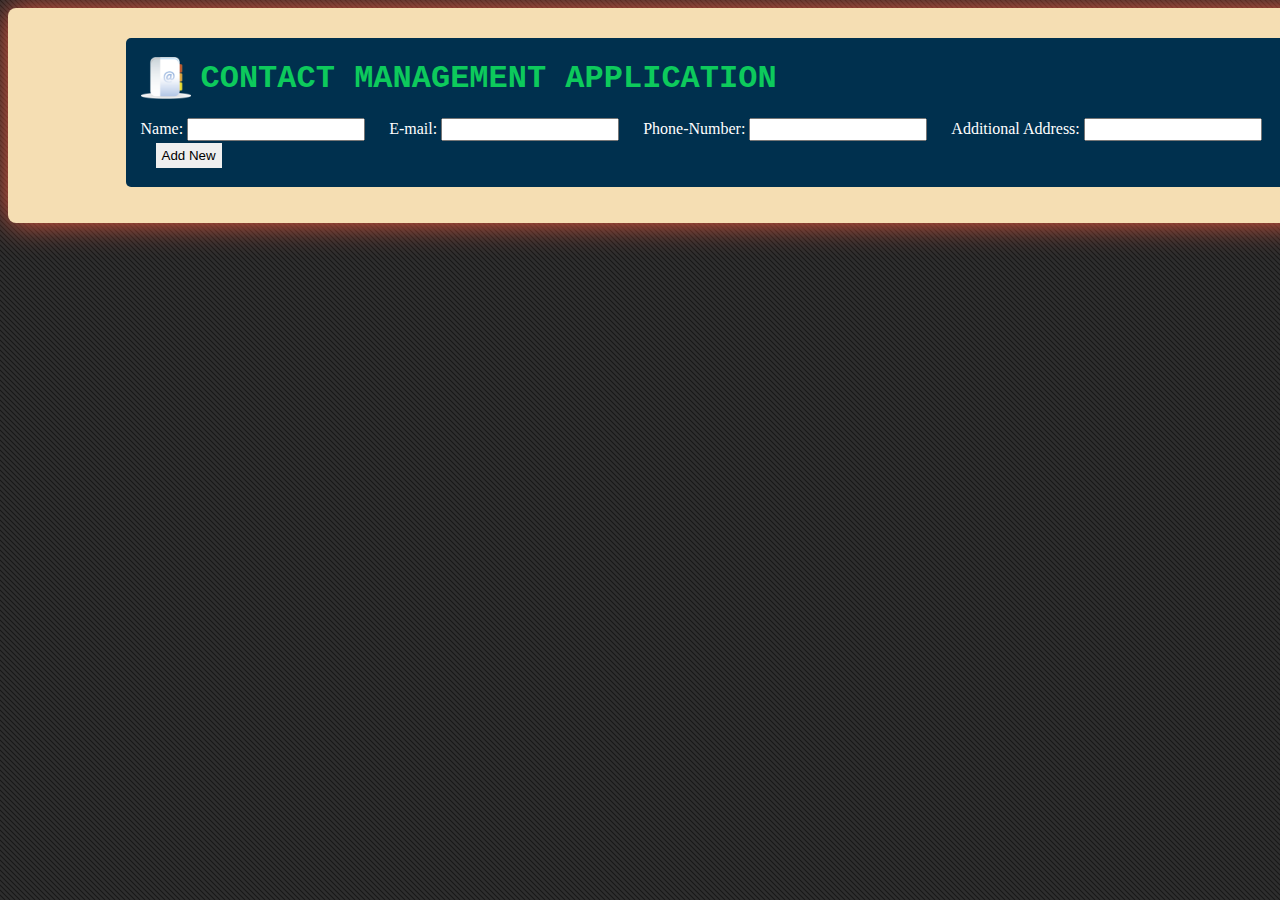
<file: index.html>
<!DOCTYPE html>
<html>
<head profile="http://www.w3.org/2005/10/profile">
    <meta charset="utf-8">
    <meta http-equiv="pragma" content="no-cache">

    <title>CONTACT MANAGEMENT APPLICATION</title>

    <link rel="stylesheet" type="text/css" href="style/style.css">
</head>

<body>
 <div id="wrapper">
 <div id="in-data">
 <img src="res/logo.png" width="50" height="50">
 <h1>CONTACT MANAGEMENT APPLICATION</h1>
 <div class="form">
  <form action="">
      <label for="name-field" id="name-label">Name:</label>
      <input type="text" name="name" id="name-field">
      <label for="mail-field" id="mail-label">E-mail:</label>
      <input type="text" name="email" id="mail-field">
      <label for="phone-field" id="phone-label">Phone-Number:</label>
      <input type="tel" name="phoneNumber" id="phone-field">
      <label for="address-field" id="address-label">Additional Address:</label>
      <input type="text" name="address" id="address-field">
    </form>
    <button id="add-button" class="button" onclick="add()">Add New</button>
</div>
 </div>
    <br></br>
    <div id="contacts-container">
    </div>
  </div>

    <script type="text/javascript" src="js/contacts.js"></script>
    <script type="text/javascript" src="js/contact_manager.js"></script>
    <script type="text/javascript" src="js/validations.js"></script>
    <script type="text/javascript" src="js/handler.js"></script>
    <script type="text/javascript" src="js/render.js"></script>
    <script type="text/javascript" src="js/main.js"></script>
</body>
</html>
</file>
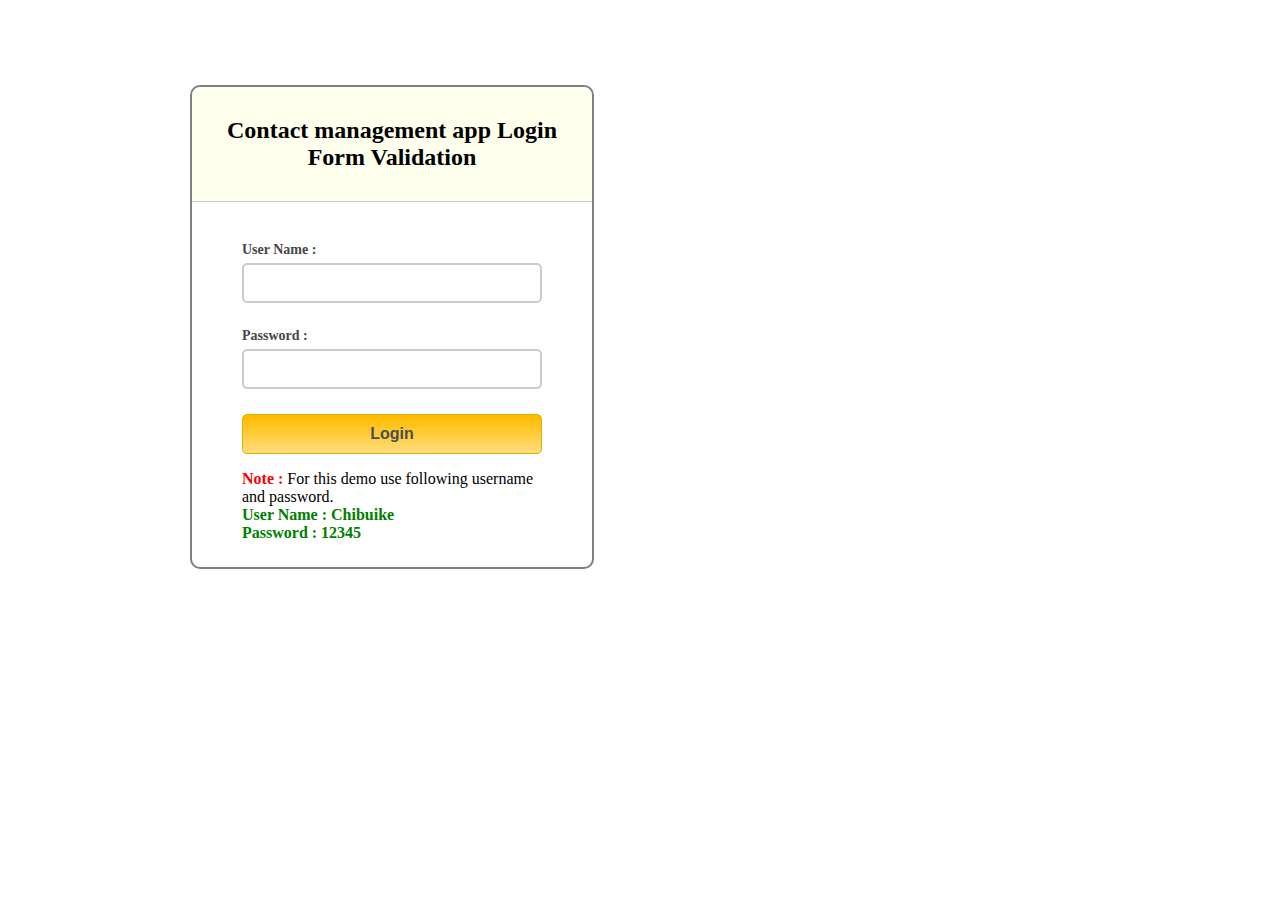
<file: login.html>
<html>
  <head>
    <title>Contact management app Login Form Validation</title>

	<!-- include css file here-->
    <link rel="stylesheet" href="Javascript_login/css/style.css"/>
	
	<!-- include javascript file here-->
    <script src="Javascript_login/js/login.js"></script> 
      
  </head>
  <body>
	<div class="container">
	  <div class="main">
		<h2>Contact management app Login Form Validation</h2><hr/>
 
		<form id="form_id" method="post" name="myform">
		  <label>User Name :</label></br>
		  <input type="text" name="username" id="username"/></br>
 
		  <label>Password :</label></br>
		  <input type="password" name="password" id="password"/></br>
 
		  <input type="button" value="Login" id="submit" onclick="validate()"/>
		</form>
		<span><b class="note">Note : </b>For this demo use following username and password. <br/><b class="valid">User Name : Chibuike<br/>Password : 12345</b></span>
	  </div>
	  <div class="fugo">
		 <!-- <a href="http://www.formget.com/app/"><img src="images/formGetadv-1.jpg" /></a> -->
	  </div>
	</div>
 </body>
</html>
</file>
<file: style/style.css>
/* Input part */
body {
  background-image: url("Dinpattern Stripe.gif");
}

#wrapper {
  width: 1400px;
  margin: 0 auto;
  background-color: wheat;
  padding-top: 30px;
  box-shadow: 0px 0px 30px #f15b40;
  border-radius: 8px;
  background-image: url('')
}

.form {
  display: inline-block;
}

.form .button {
  display: inline-block;
  height: 25px;
  margin-top: 2px;
  margin-left: 15px;
  border: none;
}

.button:hover {
  background-color: rgb(39, 158, 75);
  color: white;
  border: none;
  transition: all 0.05s ease-in;
  -webkit-transition: all 0.05s ease-in;
}

.button[disabled]:hover {
  background-color: grey;
}

.form input {
  font-family: "Arial Narrow";
  color: #003768;
  padding-left: 5px;
  padding-top: 2px;
  padding-right: 5px;
  margin-right: 20px;
}

form label {
  font-family: "Arial Narrow";
}

.form input:focus {
  border-color: #f15b40;
  box-shadow: 0px 0px 10px #f15b40;
}

.form label {
  color: white;
}

form, .form .button {
  float: left;
}

#in-data {
  width: 100%;
  background-color: #00304e;
  border-radius: 5px;
  padding: 15px;
  padding-top: 0.005em;
  padding-right: 0;
  width: 1150px;
  margin: 0 auto;
}

h1 {
  font-family: Monaco, Consolas, "Lucida Console", monospace;
  color: #0dca5c;
}

h1:hover {
  cursor: pointer;
  color: #0C63AC;
  transition: all 0.5s ease-in;
  -webkit-transition: all 0.5s ease-in;
}

img {
  padding-top: 15px;
  padding-right: 10px;
}

h1, img {
  float:left;
}

/* Contact part */
#contacts-container {
  width: 1150px;
  margin: 0 auto;
}

.oneContact {
  border-radius: 5px;
  background-color: #00304e;
  width: 275px;
  margin-left: -6px;
  display: inline-block;
  margin-right: 30px;
  margin-bottom: 30px;
}

.oneContact:hover {
  background-color: #4682b4;
  cursor: pointer;
}

.oneContact:visited, .oneContact:active {
  box-shadow: 0px 0px 10px #e60033;
}

.contactList {
  margin-left: -10px;
}

.contactList li {
  list-style: none;
  display: block;
  font-family: "Arial Narrow";
  color: #003768;
  padding-top: 5px;
  white-space: nowrap;
  overflow: hidden;
  text-overflow: ellipsis;
  color: white;
}

.contactList li:hover {
  overflow: visible;
  color: #bcd4e6;
}

.ops-buttons .button {
  padding: 5px;
  margin: 5px;
  margin-bottom: 10px;
  border: none;
}

.ops-buttons .button:first-child {
  margin-left: 15px;
}

#contacts-container {
  position: relative;
}

.error {
  width: 200px;
  height: 80px;
  color: #D8000C;
  background-color: #FFBABA;
  background-repeat: no-repeat;
  background-position: 10px center;
  background-image: url('error.png');
  border-radius: 5px;
  position: absolute;
  left: 40%;
  top: 100px;
  width:30%;
  height:100px;
  text-align:center;
  z-index: 1000;
  padding: 10px;
  border: 1px solid;
}

#dismiss-button {
  display: block;
  margin: 0 auto;
  padding: 5px;
  margin-top: 20px;
  border: none;
}
</file>
<file: Javascript_login/css/style.css>
/* below line is used for online google font */
/* @import url(http://fonts.googleapis.com/css?family=Raleway); */
 
/* body{
    background-image: url('/Javascript_login/at.jpg');
} */

h2{
 background-color: #FEFFED;
 padding: 30px 35px;
 margin: -10px -50px;
 text-align:center;
 border-radius: 10px 10px 0 0;
}
 
hr{
 margin: 10px -50px;
 border: 0;
 border-top: 1px solid #ccc;
 margin-bottom: 40px;
}
 
div.container{
 width: 900px;
 height: 610px;
 margin:35px auto;
 font-family: 'Raleway', sans-serif;
}
 
div.main{
 width: 300px;
 padding: 10px 50px 25px;
 border: 2px solid gray;
 border-radius: 10px;
 font-family: raleway;
 float:left;
 margin-top:50px;
}
 
input[type=text],input[type=password]{
 width: 100%;
 height: 40px;
 padding: 5px;
 margin-bottom: 25px;
 margin-top: 5px;
 border: 2px solid #ccc;
 color: #4f4f4f;
 font-size: 16px;
 border-radius: 5px;
}

label{
 color: #464646;
 text-shadow: 0 1px 0 #fff;
 font-size: 14px;
 font-weight: bold;
}

center{
 font-size:32px;
}

.note{
 color:red;
}
 
.valid{
 color:green;
}

.back{
 text-decoration: none;
 border: 1px solid rgb(0, 143, 255);
 background-color: rgb(0, 214, 255);
 padding: 3px 20px;
 border-radius: 2px;
 color: black;
}
 
input[type=button]{
 font-size: 16px;
 background: linear-gradient(#ffbc00 5%, #ffdd7f 100%);
 border: 1px solid #e5a900;
 color: #4E4D4B;
 font-weight: bold;
 cursor: pointer;
 width: 100%;
 border-radius: 5px;
 padding: 10px 0;
 outline:none;
}
 
input[type=button]:hover{
 background: linear-gradient(#ffdd7f 5%, #ffbc00 100%);
}

.fugo{
 float:right;
}
</file>
